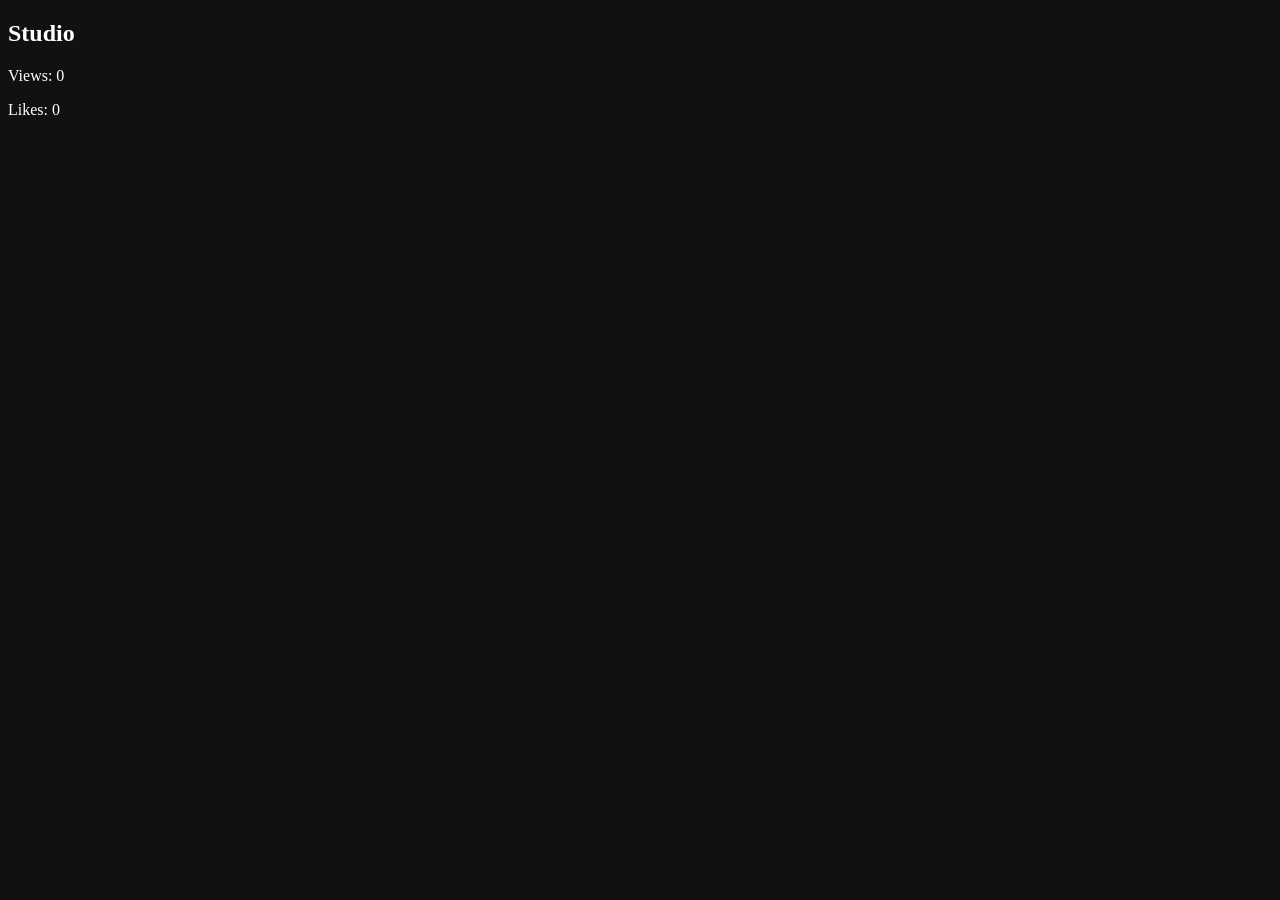
<file: studio.html>
<!DOCTYPE html>
<html>
<body style="background:#111;color:white;">

<h2>Studio</h2>

<p id="v"></p>
<p id="l"></p>

<script>

let user = localStorage.getItem("user");
let vids = JSON.parse(localStorage.getItem("videos"))||[];

let views=0;
let likes=0;

vids.forEach(x=>{
if(x.user==user){
views+=x.views;
likes+=x.likes;
}
});

document.getElementById("v").innerText="Views: "+views;
document.getElementById("l").innerText="Likes: "+likes;

</script>

</body>
</html>
</file>
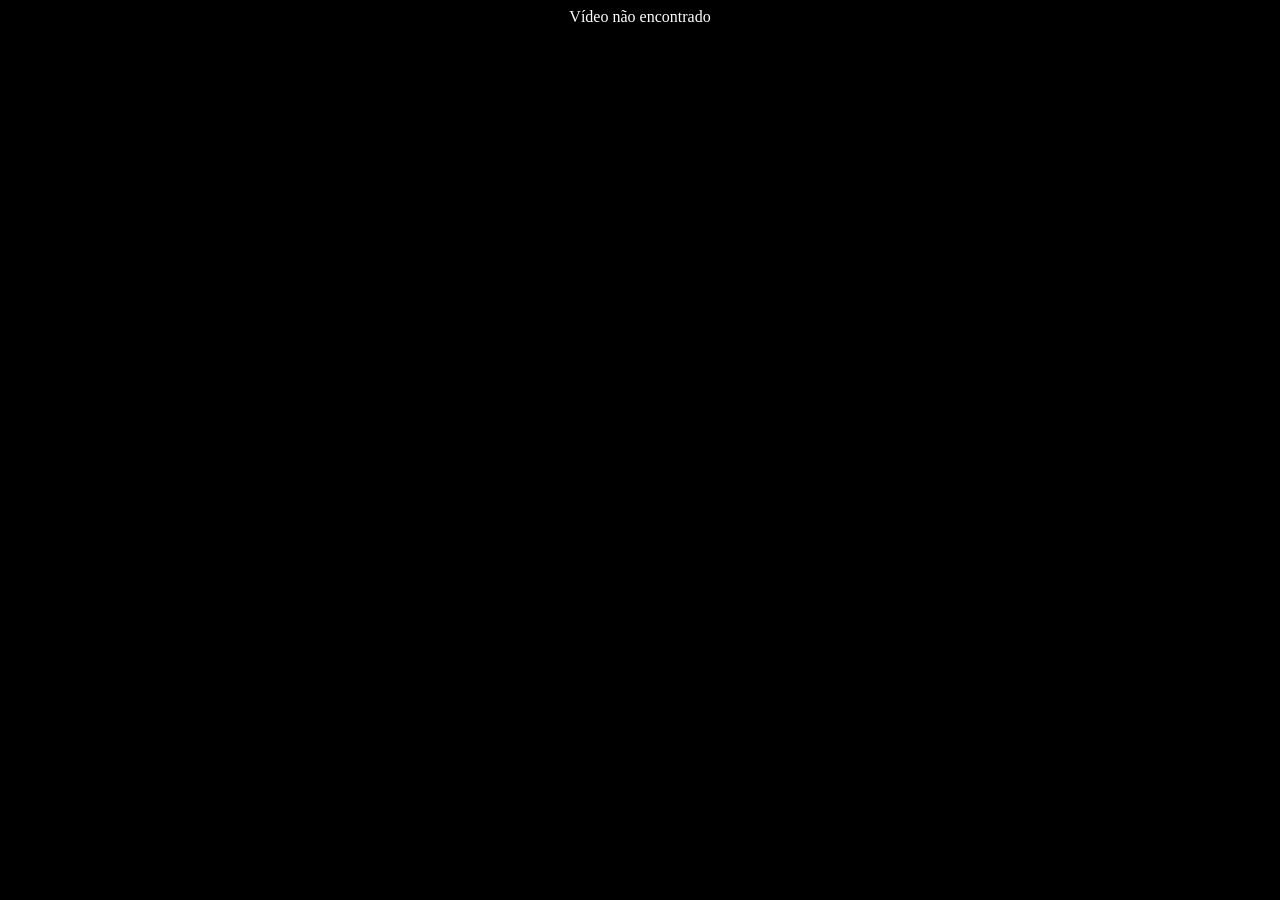
<file: video.html>
<!DOCTYPE html>
<html>
<body style="background:black;color:white;text-align:center;">

<video id="v" controls width="80%"></video>

<br>
<button onclick="like()">👍</button>
<button onclick="share()">🔗</button>

<p id="views"></p>

<button onclick="coment()">Comentar</button>
<div id="com"></div>

<script>

let vids = JSON.parse(localStorage.getItem("videos"))||[];
let i = localStorage.getItem("videoAtual");
let v = vids[i];

if(!v){
document.body.innerHTML="Vídeo não encontrado";
}

// PLAY
document.getElementById("v").src = v.video;

// VIEW
v.views++;
document.getElementById("views").innerText = v.views+" views";

// SALVAR
function salvar(){
localStorage.setItem("videos",JSON.stringify(vids));
}

// LIKE
function like(){
v.likes++;
salvar();
}

// SHARE
function share(){
navigator.clipboard.writeText(location.href);
alert("Link copiado!");
}

// COMENT
function coment(){
let t = prompt("Comentário:");
v.comentarios.push(t);
salvar();
mostrar();
}

// MOSTRAR
function mostrar(){
let c = document.getElementById("com");
c.innerHTML="";
v.comentarios.forEach(x=>{
c.innerHTML += "<p>"+x+"</p>";
});
}

mostrar();
salvar();

</script>

</body>
</html>
</file>
